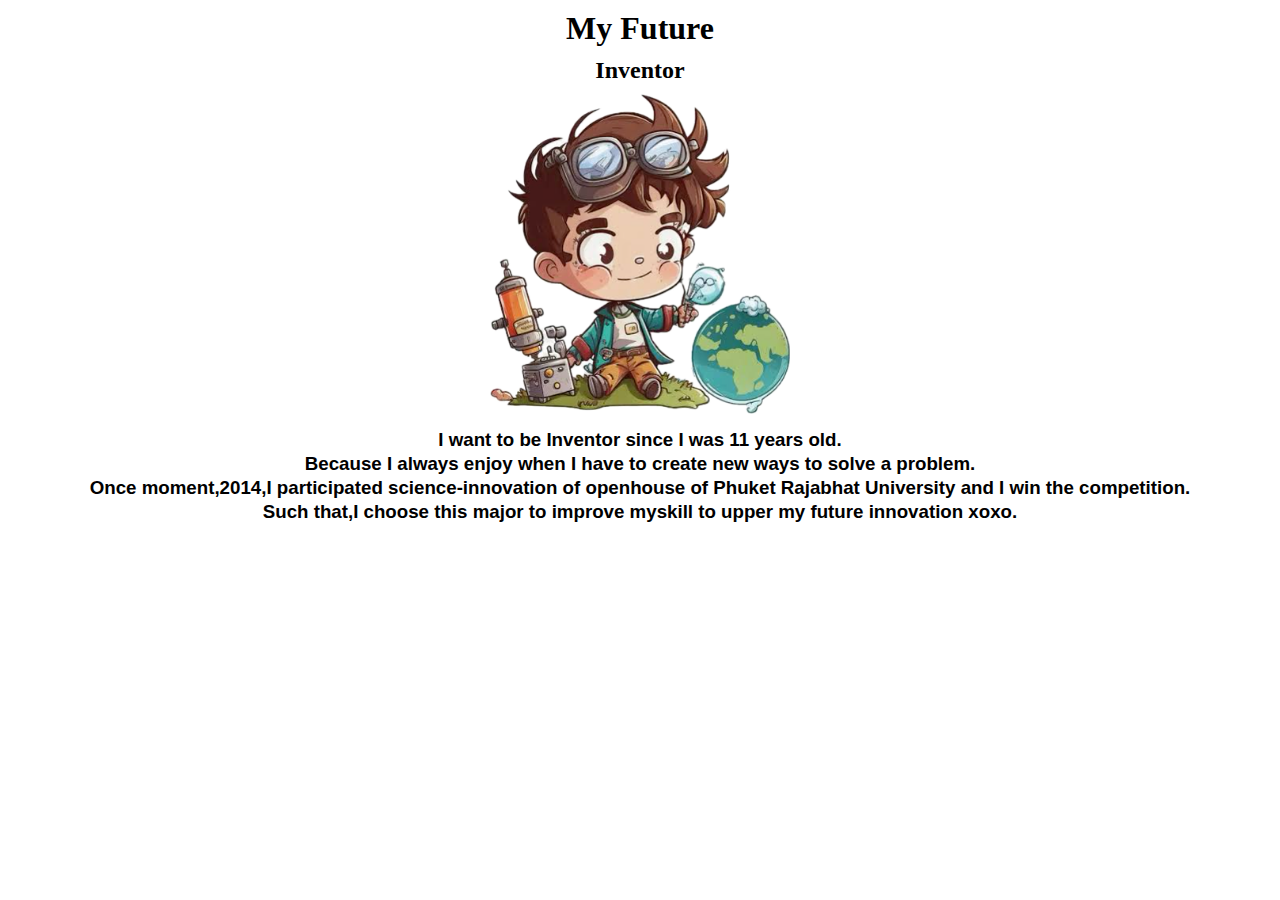
<file: myfuture.html>
<!DOCTYPE html>
<html lang="en">
<head>
    <meta charset="UTF-8">
    <meta name="viewport" content="width=device-width, initial-scale=1.0">
    <title>My Future</title>
    <link rel="stylesheet" href="mystyle.css">
</head>
<body>
    <div class="header2">
        <h1>My Future</h1>
    </div>
    <div class="mainidea">
        <h2>Inventor</h2>
        <img src="resources/AD670B17-3450-4079-9524-7EDD5E1AEF41.png" alt="">
    </div>
    <div class="content">
        <h3><p>I want to be Inventor since I was 11 years old.</p>
            <p>Because I always enjoy when I have to create new ways to solve a problem.</p>
            <p>Once moment,2014,I participated science-innovation of openhouse of Phuket Rajabhat University and I win the competition.</p>
            <p>Such that,I choose this major to improve myskill to upper my future innovation xoxo.</p>
        </h3>
    </div>
    
</body>
</html>
</file>
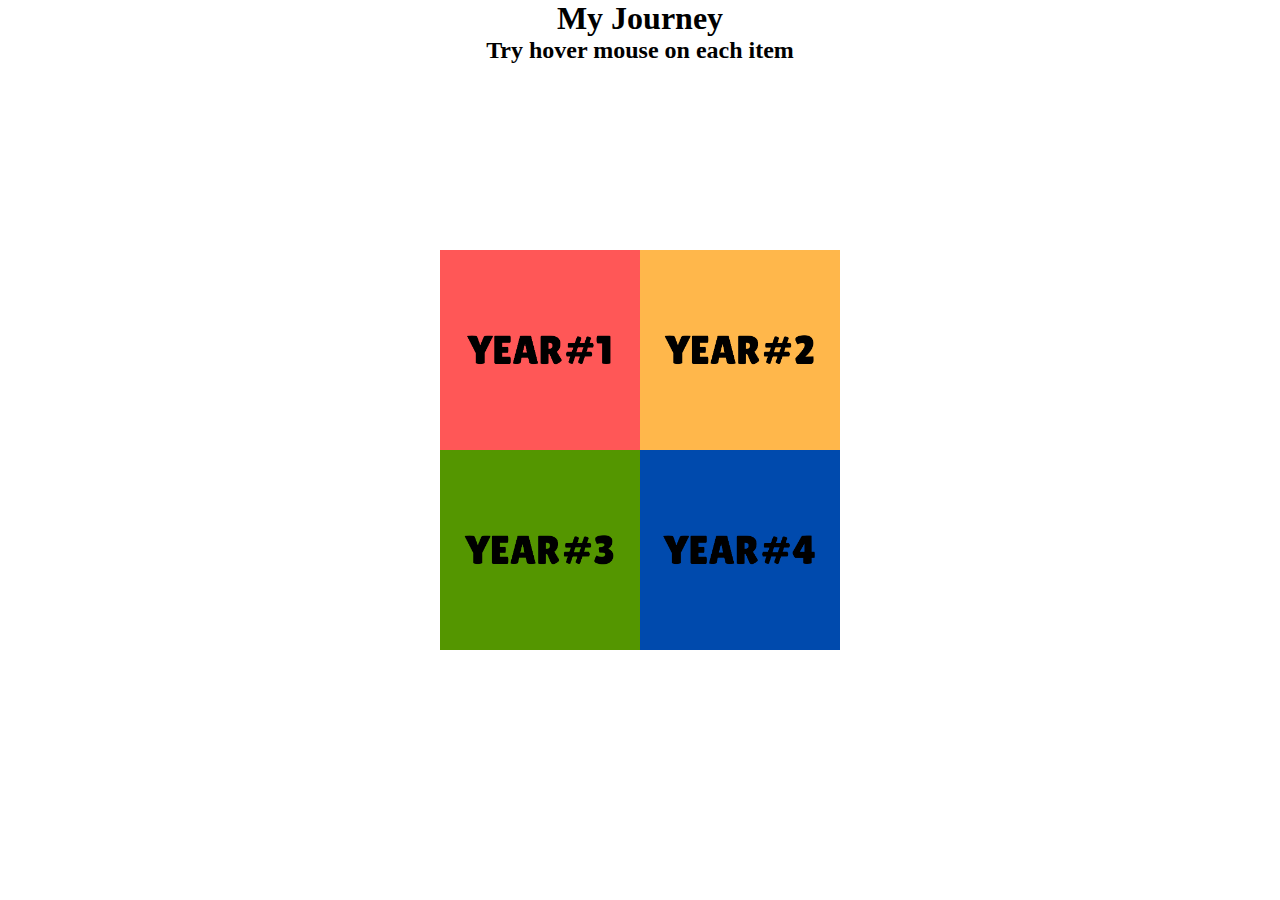
<file: myjourney.html>
<!DOCTYPE html>
<html lang="en">
<head>
    <meta charset="UTF-8">
    <meta name="viewport" content="width=device-width, initial-scale=1.0">
    <title>My Journey</title>
    <link rel="stylesheet" href="mystyle.css">
</head>
<body>
    <div class="header3">
        <h1>My Journey</h1>
        <h2>Try hover mouse on each item</h2>
    </div>
    <div class="container">
        <div class="box"> 
            <div class="year1"><img src="resources/year1.png" alt="originalimg" class="ori1"> <img src="resources/year1content.png" alt="hoverimg" class="hov1"></div>
        </div>
        <div class="box"> 
            <div class="year2"><img src="resources/year2.png" alt="originalimg" class="ori2"> <img src="resources/year2content.png" alt="hoverimg" class="hov2"></div>
            </div>
        <div class="box"> 
            <div class="year3"><img src="resources/year3.png" alt="originalimg" class="ori3"> <img src="resources/year3content.png" alt="hoverimg" class="hov3"></div>
        </div>
        <div class="box">
            <div class="year4"><img src="resources/year4.png" alt="originalimg" class="ori4"> <img src="resources/year4content.png" alt="hoverimg" class="hov4"></div>
        </div>
    </div>
</body>
</html>
</file>
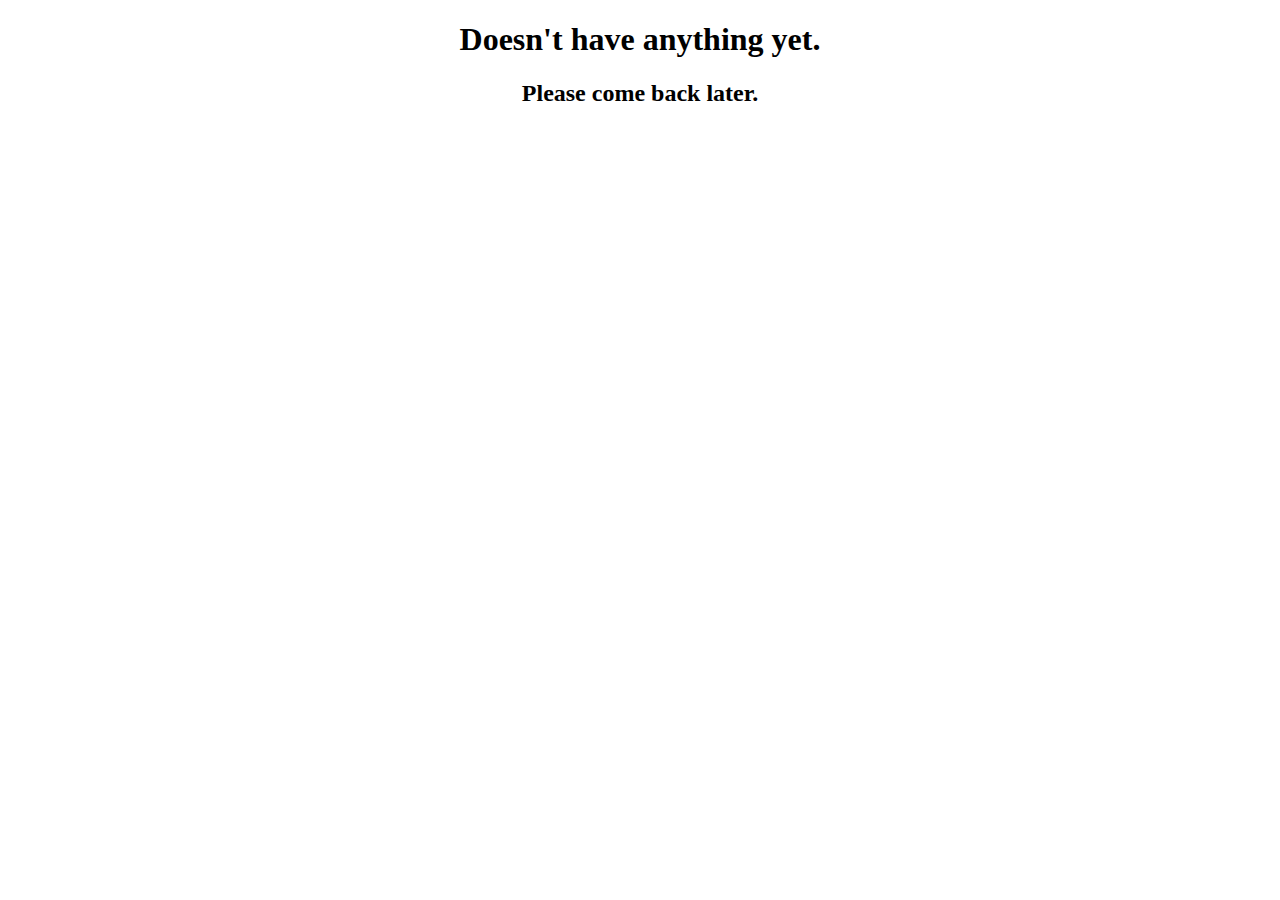
<file: resources/Mysite.html>
<!DOCTYPE html>
<html lang="en">
<head>
    <meta charset="UTF-8">
    <meta name="viewport" content="width=device-width, initial-scale=1.0">
    <title>Document</title>
</head>
<body>
    <h1 style="text-align: center;">Doesn't have anything yet.</h1>
    <h2 style="text-align: center;">Please come back later.</h2>
</body>
</html>
</file>
<file: mystyle.css>
*{
    margin: 0;
    padding: 0;
    box-sizing: border-box;
}

header
{   
    display: flex;
    justify-content: space-between;
    padding: 10px;
}

.logo
{
    float: left;

}

.To:hover
{
    color: blue;
}

.To
{
    animation: blink 1s steps(5, start) infinite;
}

@keyframes blink
{
    to{visibility: hidden;}
}

.topic
{
    display: none;
    position: absolute;
    box-shadow: 0px 8px 16px 0px gray;
    background-color: rgb(208, 209, 207);
    width: 15%;
    color: black;
}

.logo:hover .topic
{
    display: block;
    z-index: 1;

}

.list
{
    height: 30px;
    line-height: 30px;
    padding-left: 5px;
}
.list a
{
    text-decoration: none;
    color: black;
}

.menu{
    display: flex;
    list-style: none;
}

.menu li {
    margin-left: 10px;
}

.menu li a {
    text-decoration: none;
    color: black;
}

nav
{
    margin: 0px 0px 0px 0px;
    height: 300px;
}

.banner
{
    width: 100%;
    height: 100%;
    position: relative;
    overflow: hidden;
}

.slides
{
    display: flex;
    animation:slide 20s infinite;
}

.slide
{
    width: 100%;
    height: 100%;
    flex-shrink: 0;
}

@keyframes slide
{
    0% {transform:translateX(0);}
    25% {transform:translateX(0);}
    50% {transform:translateX(-100%);}
    75% {transform:translateX(-100%);}
    100% {transform:translateX(0%);}
}

.profile
{  
    display: grid;
    grid-template-columns: 1fr 5fr;
    text-align: left;
    width: 400px;
    height: 0px;
    border-bottom: 100px solid rgb(135, 18, 2);
    border-right: 50px solid transparent;
    position: absolute;
    top: 241px;
    right: 0px;
    left: 0%;
}

.propict img
{   
    margin: 10px 0px 0px 10px;
    height: 80px;
    width: 80px;
    border-radius: 100%;
    object-fit: cover;
}

.inform
{
    color: white;
    margin: 30px 0px 0px 20px;
}

.banner
{   
    height: 300px;
    background-color: brown;
}

main{
    display: grid;
    grid-template-columns: 1fr 1fr 1fr;
    margin: 0px 0px 0px 40px;
}

main div{
    padding: 2%;
    margin-top: 10px;
}

main div h3{
    margin-top: 2%;
}

main div p{
    margin-top: 2%;
}

main video{
    width: 90%;
    height: 90%;
}

footer{
    background-color: rgb(50, 50, 50);
    color: rgb(223, 216, 216);
    padding: 1%;
    text-align: center;
    margin-top: 50px;
}

.header2
{
    text-align: center;
    padding: 10px;
    font-family: cursive;
}

.mainidea
{
    text-align: center;
}

.mainidea img
{
    padding: 10px;
    width: 25%;
    height: 50%;
}

.content p
{
    padding: 1px;
    text-align: center;
    font-family: Arial, Helvetica, sans-serif;
}

.header3
{
    text-align: center;
}

.container
{
    display: grid;
    grid-template-columns: repeat(2, 1fr);
    grid-template-rows: repeat(2, 1fr);
    height: 400px;
    width: 400px;
    position: absolute;top: 50%;
    left: 50%;
    transform: translate(-50%,-50%);
}

.box
{
    display: flex;
    justify-content: center;
    align-items: center;
    padding: 0px;
    background-color: black;
    background-size: cover;
    background-position: center;
}

.year1
{
    position: relative;
    width: 100%;
    height: 100%;
}

.year1 img
{
    position: absolute;
    width: 100%;
    height: 100%;
    transition: opacity 0.5s ease-in-out;
    object-fit: cover;
}

.year1 .hov1
{
    opacity: 0;
}

.year1:hover .hov1
{
    opacity: 1;
}

.year1:hover .ori1
{
    opacity: 0;
}

.year2
{
    position: relative;
    width: 100%;
    height: 100%;
}

.year2 img
{
    position: absolute;
    width: 100%;
    height: 100%;
    transition: opacity 0.5s ease-in-out;
    object-fit: cover;
}

.year2 .hov2
{
    opacity: 0;
}

.year2:hover .hov2
{
    opacity: 1;
}

.year2:hover .ori2
{
    opacity: 0;
}

.year3
{
    position: relative;
    width: 100%;
    height: 100%;
}

.year3 img
{
    position: absolute;
    width: 100%;
    height: 100%;
    transition: opacity 0.5s ease-in-out;
    object-fit: cover;
}

.year3 .hov3
{
    opacity: 0;
}

.year3:hover .hov3
{
    opacity: 1;
}

.year3:hover .ori3
{
    opacity: 0;
}

.year4
{
    position: relative;
    width: 100%;
    height: 100%;
}

.year4 img
{
    position: absolute;
    width: 100%;
    height: 100%;
    transition: opacity 0.5s ease-in-out;
    object-fit: cover;
}

.year4 .hov4
{
    opacity: 0;
}

.year4:hover .hov4
{
    opacity: 1;
}

.year4:hover .ori4
{
    opacity: 0;
}
</file>
